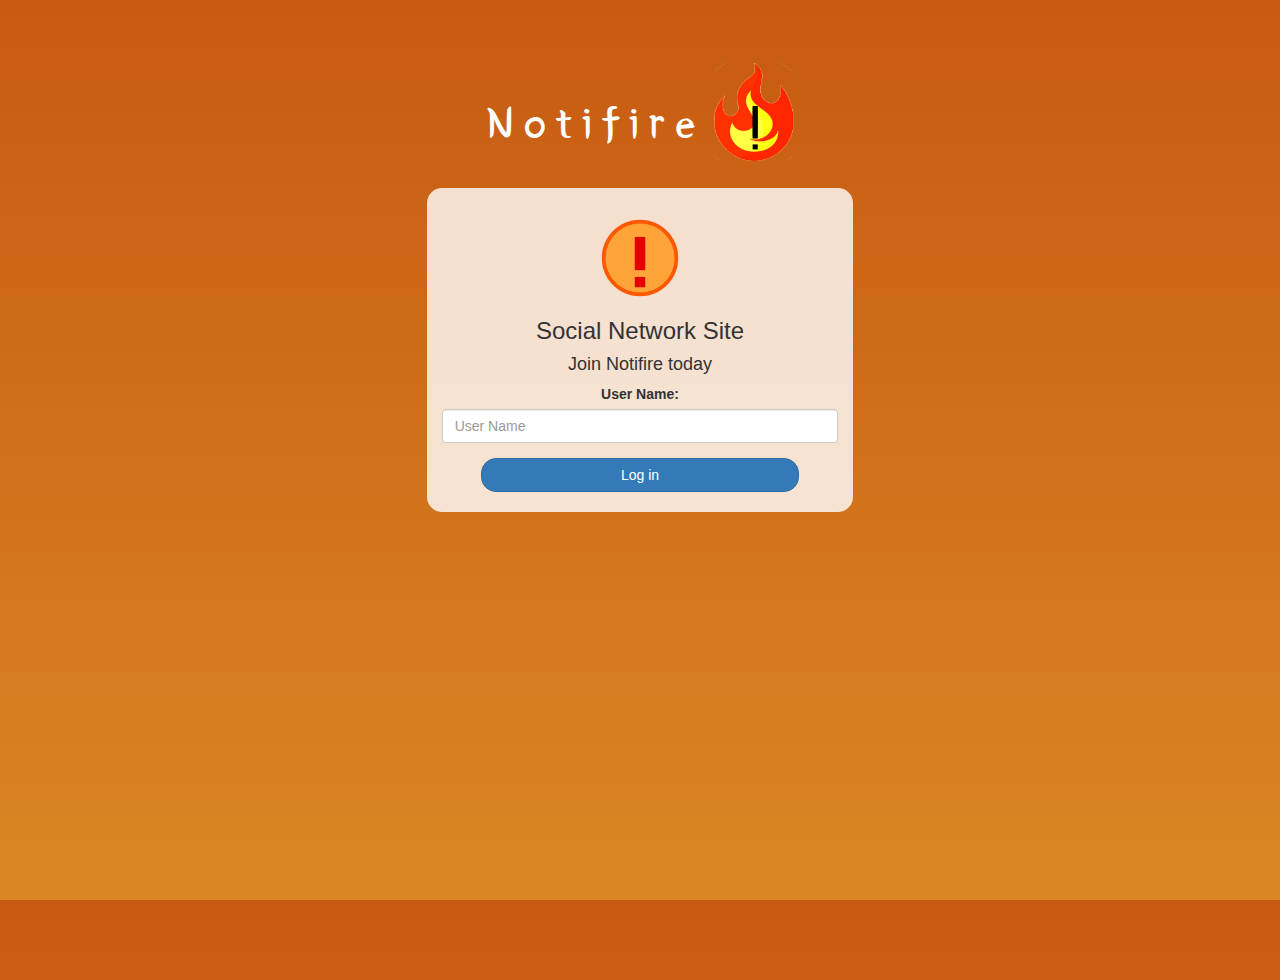
<file: index.html>
<!DOCTYPE html>
<html>
<head>
	<title>Notifire</title>

<link href="https://fonts.googleapis.com/css?family=Yeon+Sung&display=swap" rel="stylesheet"><meta name="viewport" content="width=device-width, initial-scale=1">

<link rel="stylesheet" href="https://maxcdn.bootstrapcdn.com/bootstrap/3.4.0/css/bootstrap.min.css">

<link rel="stylesheet" type="text/css" href="kwitter.css">
<script src="kwitter.js"></script>
</head>
<body>

<center>
	<h1 class="header">	
		Notifire	<sup>
	<img src="NotifireIcon2New.png">
	</sup>
</h1>

	<div class="col-lg-4 col-md-6 col-sm-6 col-xs-11 login_div">

	<img src="logo.png" class="logo">
		<h3 >Social Network Site</h3>

		<h4 >Join Notifire today</h4>
		
		<div class="form-group">
		  <label >User Name:</label>
		 <input type="text" id="user_name" class="form-control" placeholder="User Name">
		</div>

		<button id="login_button" class="btn btn-primary" onclick="addUser()">Log in</button>
		<br><br>
	</div>
</center>

</body>
</html>
</file>
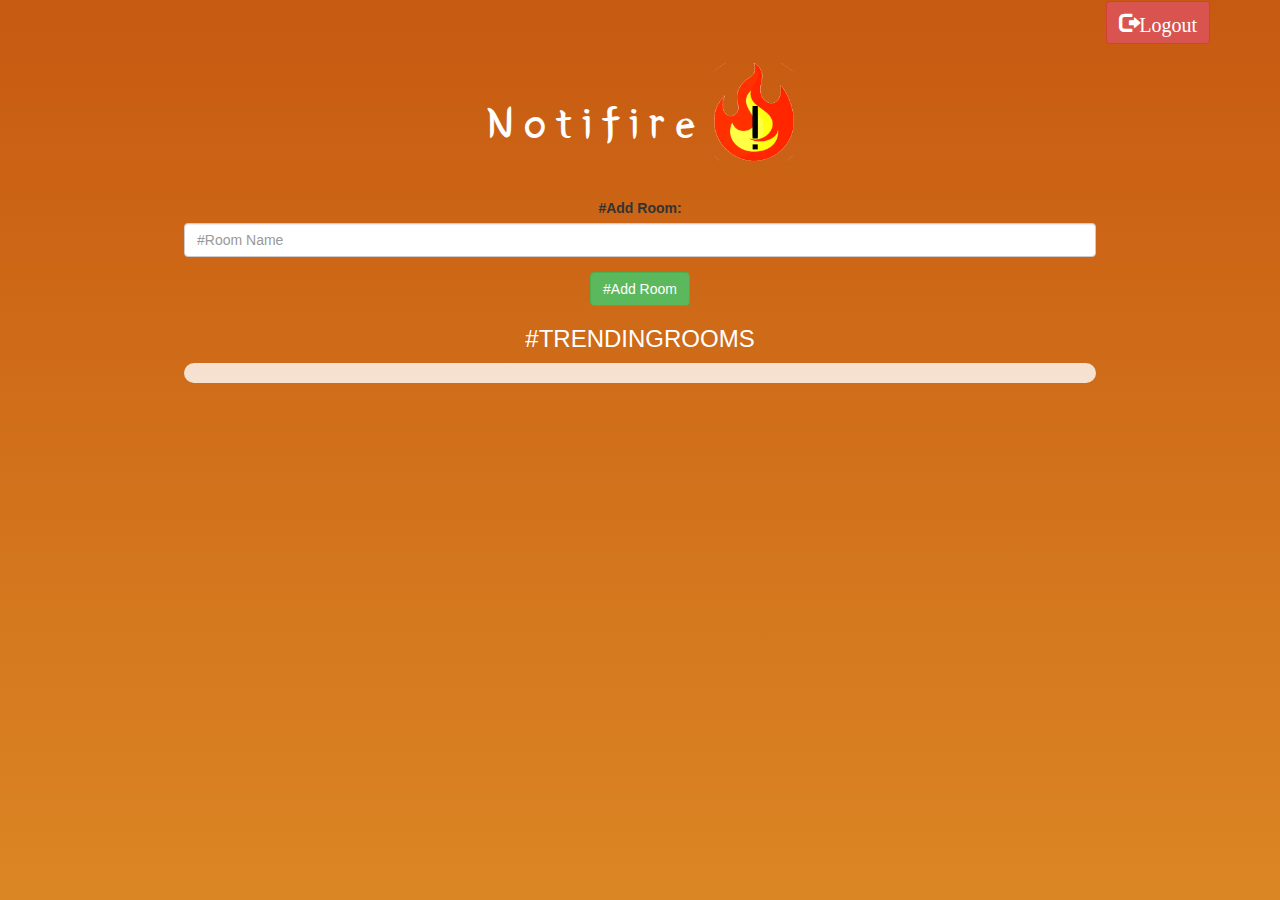
<file: kwitter_room.html>
<html>

    <head>
        <title>Notifire</title>

        <link href="https://fonts.googleapis.com/css?family=Yeon+Sung&display=swap" rel="stylesheet"><meta name="viewport" content="width=device-width, initial-scale=1">

        <link rel="stylesheet" href="https://maxcdn.bootstrapcdn.com/bootstrap/3.4.0/css/bootstrap.min.css">

        <link rel="stylesheet" type="text/css" href="kwitter.css">
        <script src="kwitter.js"></script>
        <body>
            <div class="container">
                <button id="logout" onclick="logout();" class="glyphicon glyphicon-log-out btn btn-danger">Logout</button>
            
                <center>
                    <h1  class="header">	
                        Notifire	
                        <sup>
                            <img src="NotifireIcon2New.png">
                        </sup>
                    </h1>
                    <h3 id="user_name" class="color_white"></h3>
            
                    <div class="form-group input_div_room_page">
                        <label>#Add Room:</label>
                        <input type="text" id="room_name" class="form-control" placeholder="#Room Name">
                    </div>
                    
                    <button onclick="addRoom();" class="btn btn-success">#Add Room</button>
            
                    <h3 class="color_white">#TRENDINGROOMS</h3>
            
                    <div id="output"></div>
                    
                </center>
            </div>
        </body>
    </head>
</html>
</file>
<file: kwitter.css>
html, body
{
  height: 100%;
  margin: 0;
}

body
{
	background-image: linear-gradient(#c75a11, #db8624);
}

.header
{
	color: white;font-family: 'Yeon Sung';font-size: 45px;letter-spacing: 10px;margin-top: 80px;
}
.header img
{
	width: 80px;margin-left: -15px;
}

.login_div
{
	background: rgba(255,255,255,0.8);float: none;border-radius: 15px;
}

.logo
{
	width: 80px;margin-top: 30px;border-radius: 40px;
}

#login_button
{
	width: 80%;border-radius: 15px;
}

.room_name
{
	cursor: pointer;
	font-size: 20px;
}


#logout
{
	font-size: 20px; float: right;
}


#output
{
	padding: 10px; width:80%;background: rgba(255,255,255,0.8);border-radius: 15px;
}

.input_div_room_page
{
	width: 80%;
}

.input_div label
{
	color: white;font-size: 20px;
}


.input_div_message_page
{
	position: fixed;bottom: 0px;width: 100%;background: rgba(255,255,255,0.8);
}
.input_div_message_page label
{
	color: black;
}
.input_div_message_page #msg
{
	width: 80%;
}
.input_div_message_page button
{
	margin-top: 15px;
	width: 50%; 
}
.color_white
{
	color: white
}

.user_tick
{
	width:20px;
}
.message_h4
{
	padding-left:5px;color:grey;
}
</file>
